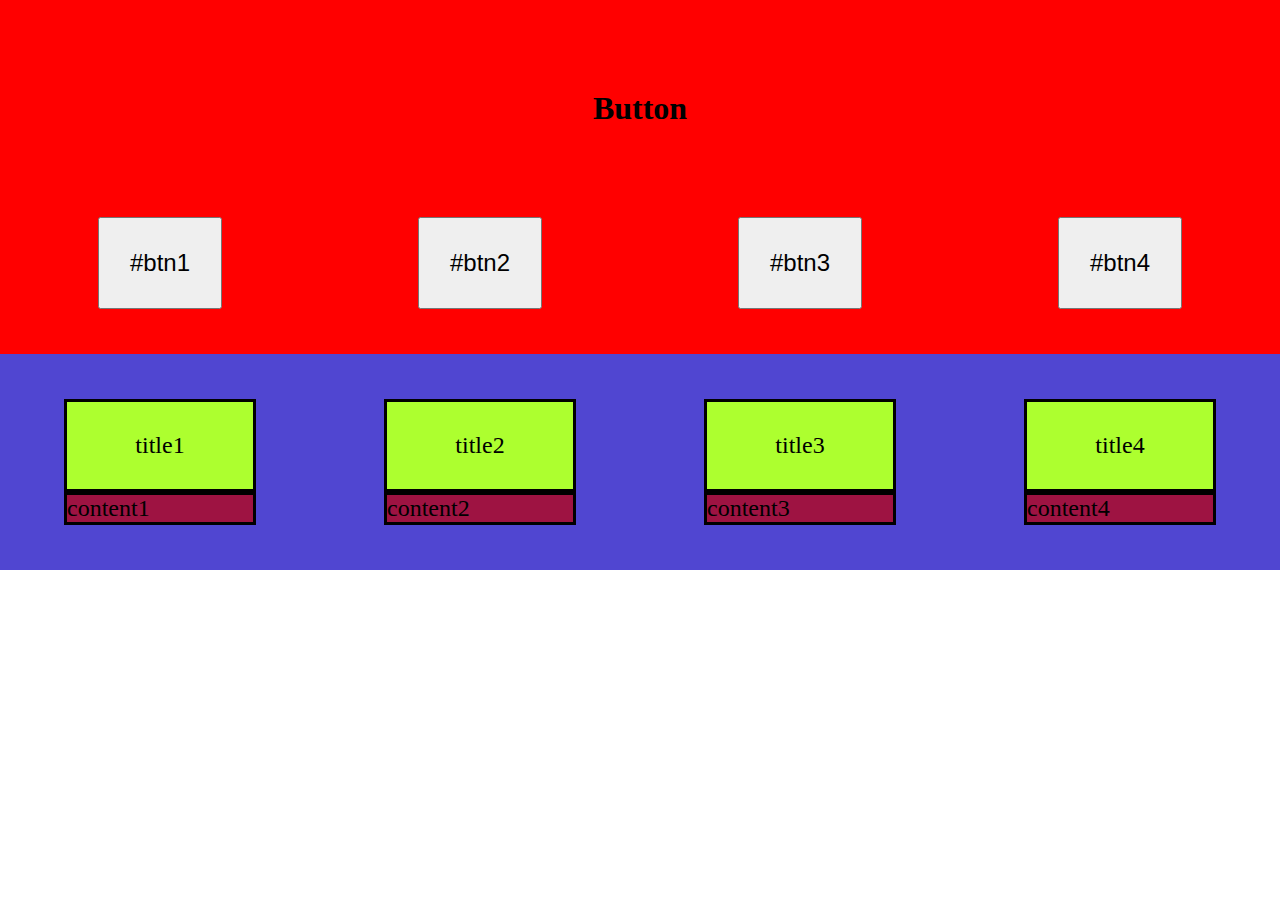
<file: index0.html>
<!DOCTYPE html>
<html lang="en">

<head>
    <meta charset="UTF-8">
    <meta name="viewport" content="width=device-width, initial-scale=1.0">
    <meta http-equiv="X-UA-Compatible" content="ie=edge">
    <title>Document</title>
    <link rel="stylesheet" href="style/style.css">
</head>

<body>
    <div class="head">
        <div class="title">
            <h1 id="headTitle">Button</h1>
        </div>
        <div class="button">
            <button id="btn1">#btn1</button>
            <button id="btn2">#btn2</button>
            <button id="btn3">#btn3</button>
            <button id="btn4">#btn4</button>
        </div>

        <div class="body">
            <div class="panels">

                <div class="panel" id="panel1">
                    <div class="panelTitle">
                        <p>title1</p>
                    </div>
                    <div class="panelContent">
                        <p>content1</p>
                    </div>
                </div>

                <div class="panel" id="panel2">
                    <div class="panelTitle">
                        <p>title2</p>
                    </div>
                    <div class="panelContent">
                        <p>content2</p>
                    </div>
                </div>

                <div class="panel" id="panel3">
                    <div class="panelTitle">
                        <p>title3</p>
                    </div>
                    <div class="panelContent">
                        <p>content3</p>
                    </div>
                </div>

                <div class="panel" id="panel4">
                    <div class="panelTitle">
                        <p>title4</p>
                    </div>
                    <div class="panelContent">
                        <p>content4</p>
                    </div>
                </div>



            </div>
        </div>
    </div>
    <script src="https://code.jquery.com/jquery-3.4.1.js"
        integrity="sha256-WpOohJOqMqqyKL9FccASB9O0KwACQJpFTUBLTYOVvVU=" crossorigin="anonymous"></script>
    <script>
        $(function () {

            //Part1
            $("#panel1").toggle(1000).toggle(1000);
            $("#panel2").slideUp(1000).slideDown(1000);
            $("#panel3").slideToggle(1000).slideToggle(1000);
            $("#panel4").css({
                color: 'red',
                fontWeight: 'bold',
                opacity: '0.5'
            }).toggle(1000).toggle(1000);;

            //Part2.1
            $('#headTitle').html('the title has been changed');

            //Part2.2
            $('#btn1').on('click', function () {
                $('#panel1').slideToggle(1000);
            });
            $('#btn2').on('click', function () {
                $('#panel2').slideToggle(1000);
            });
            $('#btn3').on('click', function () {
                $('#panel3').slideToggle(1000);
            });
            $('#btn4').on('click', function () {
                $('#panel4').slideToggle(1000);
            });
            //Part2.3
            $('#panel4').on('click', function () {
                $('#panel4 .panelContent p').html('changed content');
            });

        });
    </script>
</body>

</html>
</file>
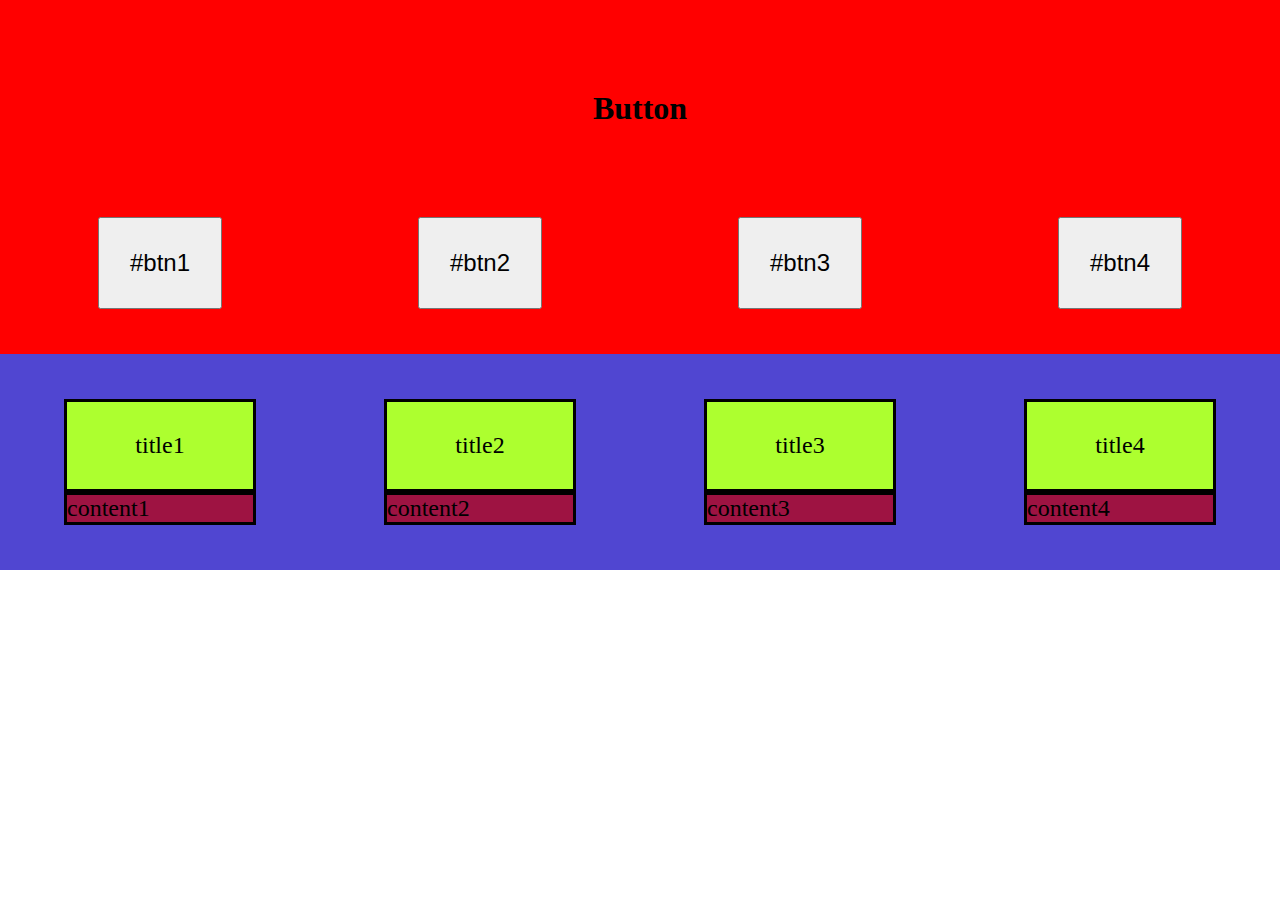
<file: index2.html>
<!DOCTYPE html>
<html lang="en">

<head>
    <meta charset="UTF-8">
    <meta name="viewport" content="width=device-width, initial-scale=1.0">
    <meta http-equiv="X-UA-Compatible" content="ie=edge">
    <title>Document</title>
    <link rel="stylesheet" href="style/style.css">
</head>

<body>
    <div class="head">
        <div class="title">
            <h1 id="headTitle">Button</h1>
        </div>
        <div class="button">
            <!--class dan data panel attribute untuk jquery-->
            <button class="panelButton" data-panelid="panel1">#btn1</button>
            <button class="panelButton" data-panelid="panel2">#btn2</button>
            <button class="panelButton" data-panelid="panel3">#btn3</button>
            <button class="panelButton" data-panelid="panel4">#btn4</button>
        </div>

        <div class="body">
            <div class="panels">

                <div class="panel" id="panel1">
                    <div class="panelTitle">
                        <p>title1</p>
                    </div>
                    <div class="panelContent">
                        <p>content1</p>
                    </div>
                </div>

                <div class="panel" id="panel2">
                    <div class="panelTitle">
                        <p>title2</p>
                    </div>
                    <div class="panelContent">
                        <p>content2</p>
                    </div>
                </div>

                <div class="panel" id="panel3">
                    <div class="panelTitle">
                        <p>title3</p>
                    </div>
                    <div class="panelContent">
                        <p>content3</p>
                    </div>
                </div>

                <div class="panel" id="panel4">
                    <div class="panelTitle">
                        <p>title4</p>
                    </div>
                    <div class="panelContent">
                        <p>content4</p>
                    </div>
                </div>



            </div>
        </div>
    </div>
    <script src="https://code.jquery.com/jquery-3.4.1.js"
        integrity="sha256-WpOohJOqMqqyKL9FccASB9O0KwACQJpFTUBLTYOVvVU=" crossorigin="anonymous"></script>
    <script>
        $(function () {

            let content = "The Content Cangers";
            //Part3
            $('.panelButton').on('click', function () {
                let panelId = $(this).attr('data-panelid'); //cari id dengan this dan attr data-panelid di atas
                alert(panelId);
                //toggle
                $('#' + panelId).toggle();
                //ganti konten
                $('#' + panelId + ' .panelContent p').html(content); //perhtikan pemanggilan class / id sebelum .panelContent
            })


        });
    </script>
</body>

</html>
</file>
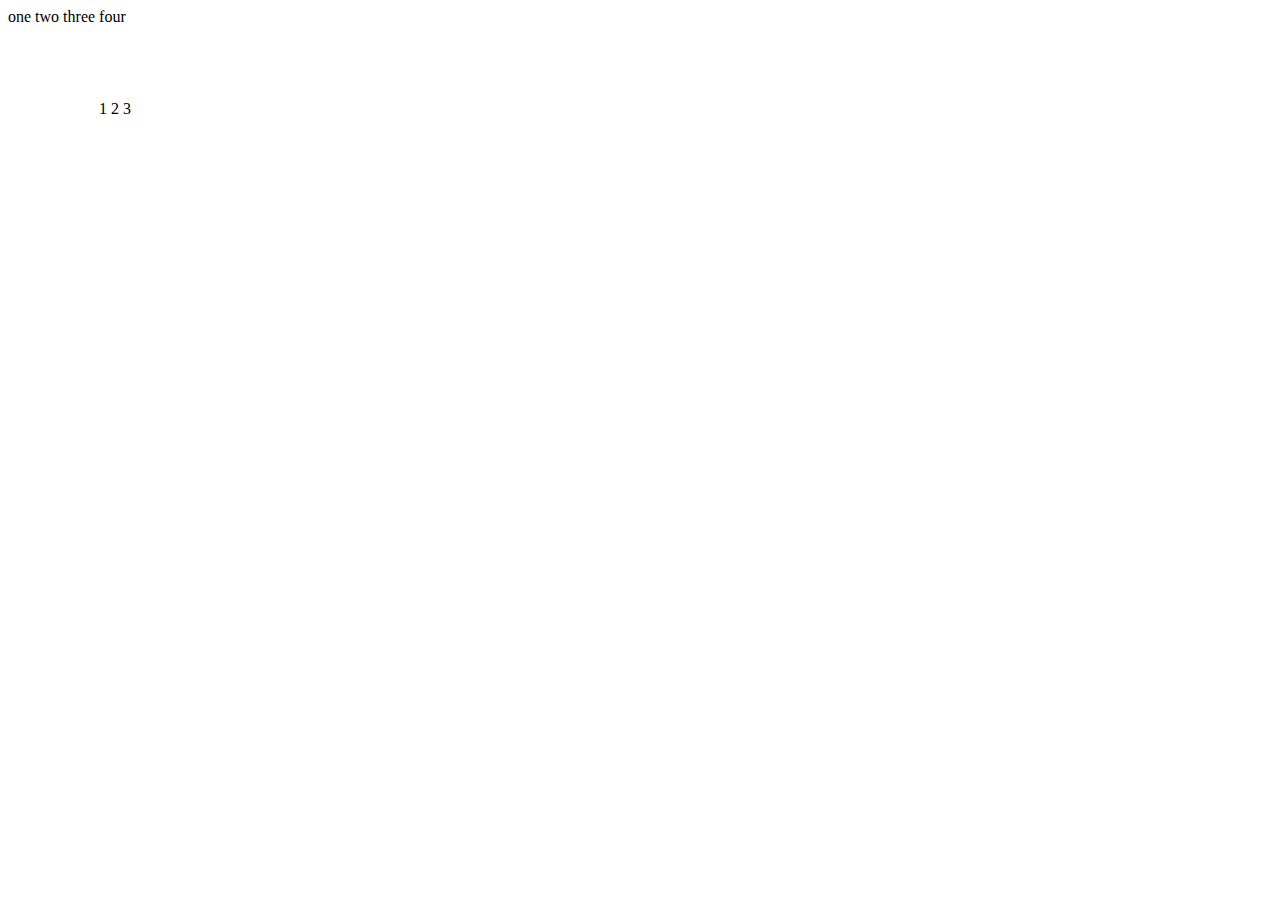
<file: index3.html>
<!DOCTYPE html>
<html lang="en">

<head>
    <meta charset="UTF-8">
    <meta name="viewport" content="width=device-width, initial-scale=1.0">
    <meta http-equiv="X-UA-Compatible" content="ie=edge">
    <title>Document</title>
    <style>
        ul {
            margin: 0;
            padding: 0;
        }

        ul.sublist {
            margin: 0;
            padding: 0;
            position: absolute;
            top: 100px;
        }

        .special {
            color: red;
        }

        li {
            display: inline-block;
        }

        .leftli {
            margin-right: 100px;
        }

        .rightli {
            margin-left: 100px;
        }
    </style>

</head>

<body>
    <div class="content">
        <ul class="list">
            <li class="one">one</li>
            <li class="two">two</li>
            <li class="three">three</li>
            <li class="four">
                four
                <ul class="sublist">
                    <li class="sbl subone">1</li>
                    <li class="sbl subtwo">2</li>
                    <li class="sbl subthree">3</li>
                </ul>
            </li>
        </ul>
    </div>
    <script src="https://code.jquery.com/jquery-3.4.1.js"
        integrity="sha256-WpOohJOqMqqyKL9FccASB9O0KwACQJpFTUBLTYOVvVU=" crossorigin="anonymous"></script>
    <script>
        $(function () {
            //akses html lwat console
            console.log($('li'));
            console.log($('li').first());
            // $('li').first().hide();
            console.log($('li').last());
            console.log($('li').eq(0));
            console.log($('li').eq(1));
            console.log($('ul:first').children());
            console.log($('ul.sublist').children());
            console.log($('li').first().siblings());
            console.log($('li').last().siblings());
            console.log($('li').last().parent());
            console.log($('li').last().parent().parent());
            console.log($('li').last().parent().parent().parent());
            console.log($('li').last().parent().parent().prev());

            // sample list genap
            let listcount = $('ul:first').children().length;
            console.log($(listcount));
            let halflistcount = listcount / 2;
            console.log($(halflistcount));
            let leftli = Math.trunc(halflistcount);
            let rightli = leftli + 1;
            console.log($(leftli));
            console.log($(rightli));
            let leftliindex = leftli - 1;
            let rightliindex = rightli - 1;
            console.log($('li').eq(leftliindex));
            console.log($('li').eq(rightliindex));

            $('li').eq(leftliindex).addClass('leftli');
            $('li').eq(rightliindex).addClass('rightli');

            // sample list ganjil

            let listcountG = $('ul.sublist').children().length;
            console.log($(listcountG));
            let halflistcountG = listcountG / 2;
            console.log($(halflistcountG));
            let leftliG = Math.trunc(halflistcountG);
            let rightliG = leftliG + 1;
            console.log($(leftliG));
            console.log($(rightliG));
            let leftliindexG = leftliG - 1;
            let rightliindexG = rightliG - 1;
            console.log($('li.sbl').eq(leftliindexG));
            console.log($('li.sbl').eq(rightliindexG));

            $('li.sbl').eq(leftliindexG).addClass('leftli');
            $('li.sbl').eq(rightliindexG).addClass('rightli');

            $('li').on('click', function () {
                //$(this).next().hide();
                // $(this).next().remove();
                //$(this).siblings().addClass('special');
                if ($(this).parent().is('.sublist')) {
                    $(this).hide();
                }
            });
            $('li').on('dblclick', function () {
                //$(this).removeClass('special');
                // $(this).hide();
            });

        });
    </script>
</body>

</html>
</file>
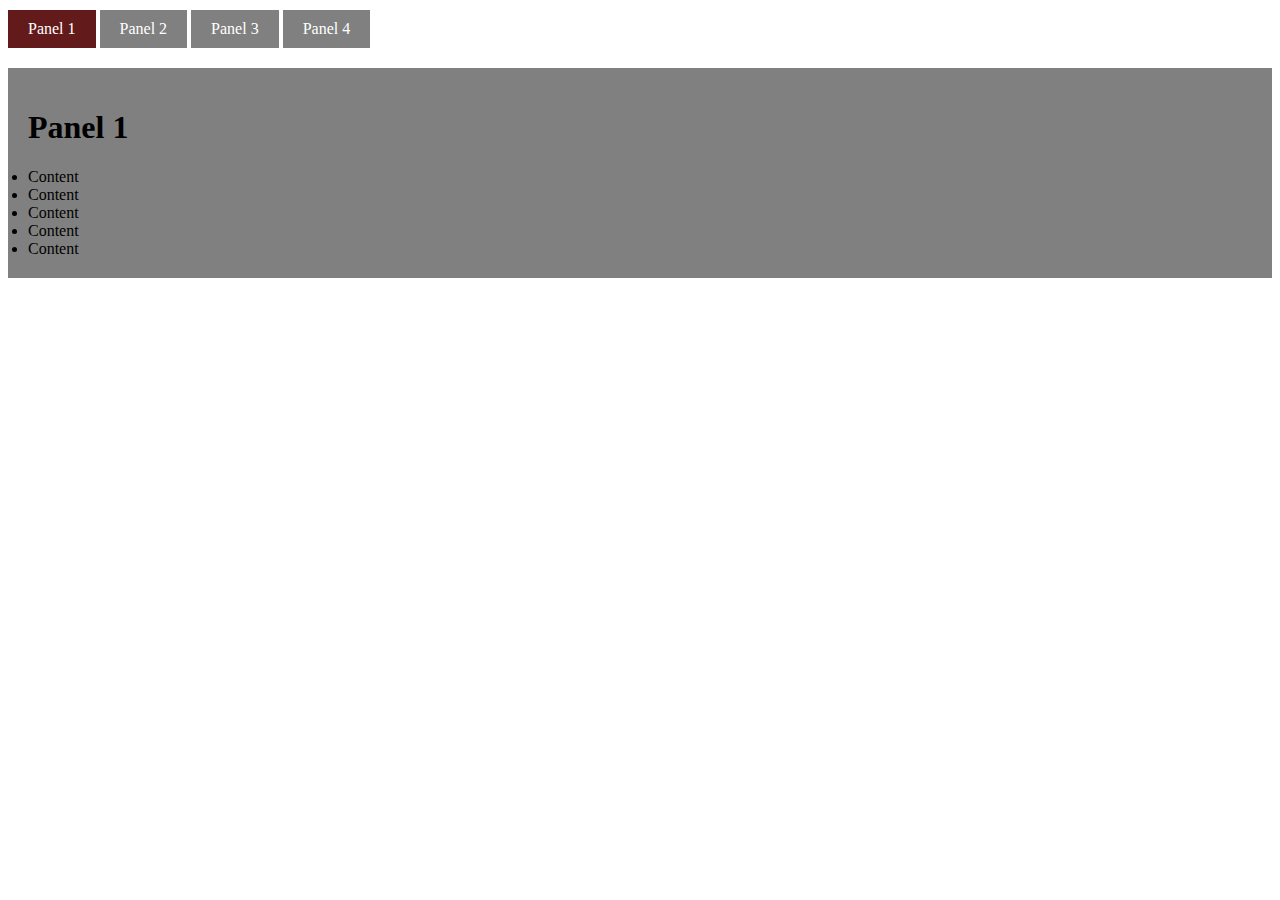
<file: index4.html>
<!DOCTYPE html>
<html lang="en">

<head>
    <meta charset="UTF-8">
    <meta name="viewport" content="width=device-width, initial-scale=1.0">
    <meta http-equiv="X-UA-Compatible" content="ie=edge">
    <title>Document</title>
    <style>
        .tab-panels {
            margin: 10px 0;
        }

        .tabs {
            margin: 0;
            padding: 0;
            cursor: pointer;
        }

        .tabs li {
            display: inline-block;
            padding: 10px 20px;
            background-color: grey;
            color: white;
        }

        .tabs li:hover {
            background-color: rgb(124, 86, 86);
            color: white;
        }

        .tabs li.active {
            background-color: rgb(99, 26, 26);
            color: white;
        }


        .panel {
            display: none;
        }

        .panel.active {
            display: block;
            padding: 20px;
            background-color: gray;
            margin-top: 20px;
        }
    </style>

</head>

<body>
    <div class="tab-panels">
        <ul class="tabs">
            <li rel="panel1" class="active">Panel 1</li>
            <li rel="panel2">Panel 2</li>
            <li rel="panel3">Panel 3</li>
            <li rel="panel4">Panel 4</li>
        </ul>

        <div id="panel1" class="panel active">
            <h1>Panel 1</h1>
            <li>Content</li>
            <li>Content</li>
            <li>Content</li>
            <li>Content</li>
            <li>Content</li>
        </div>
        <div id="panel2" class="panel">
            <h1>Panel 2</h1>
            <li>Content</li>
            <li>Content</li>
            <li>Content</li>
            <li>Content</li>
            <li>Content</li>
        </div>
        <div id="panel3" class="panel">
            <h1>Panel 3</h1>
            <li>Content</li>
            <li>Content</li>
            <li>Content</li>
            <li>Content</li>
            <li>Content</li>
        </div>
        <div id="panel4" class="panel">
            <h1>Panel 4</h1>
            <li>Content</li>
            <li>Content</li>
            <li>Content</li>
            <li>Content</li>
            <li>Content</li>
        </div>
    </div>

    <script src="https://code.jquery.com/jquery-3.4.1.js"
        integrity="sha256-WpOohJOqMqqyKL9FccASB9O0KwACQJpFTUBLTYOVvVU=" crossorigin="anonymous"></script>
    <script>
        $(function () {
            $('.tab-panels .tabs li').on('click', function () {
                $(this).addClass('active');
                $(this).siblings().removeClass('active');

                let panelID = $(this).attr('rel');
                $('.tab-panels .panel.active').removeClass('active');
                $('#' + panelID).addClass('active');
            });


        });
    </script>
</body>

</html>
</file>
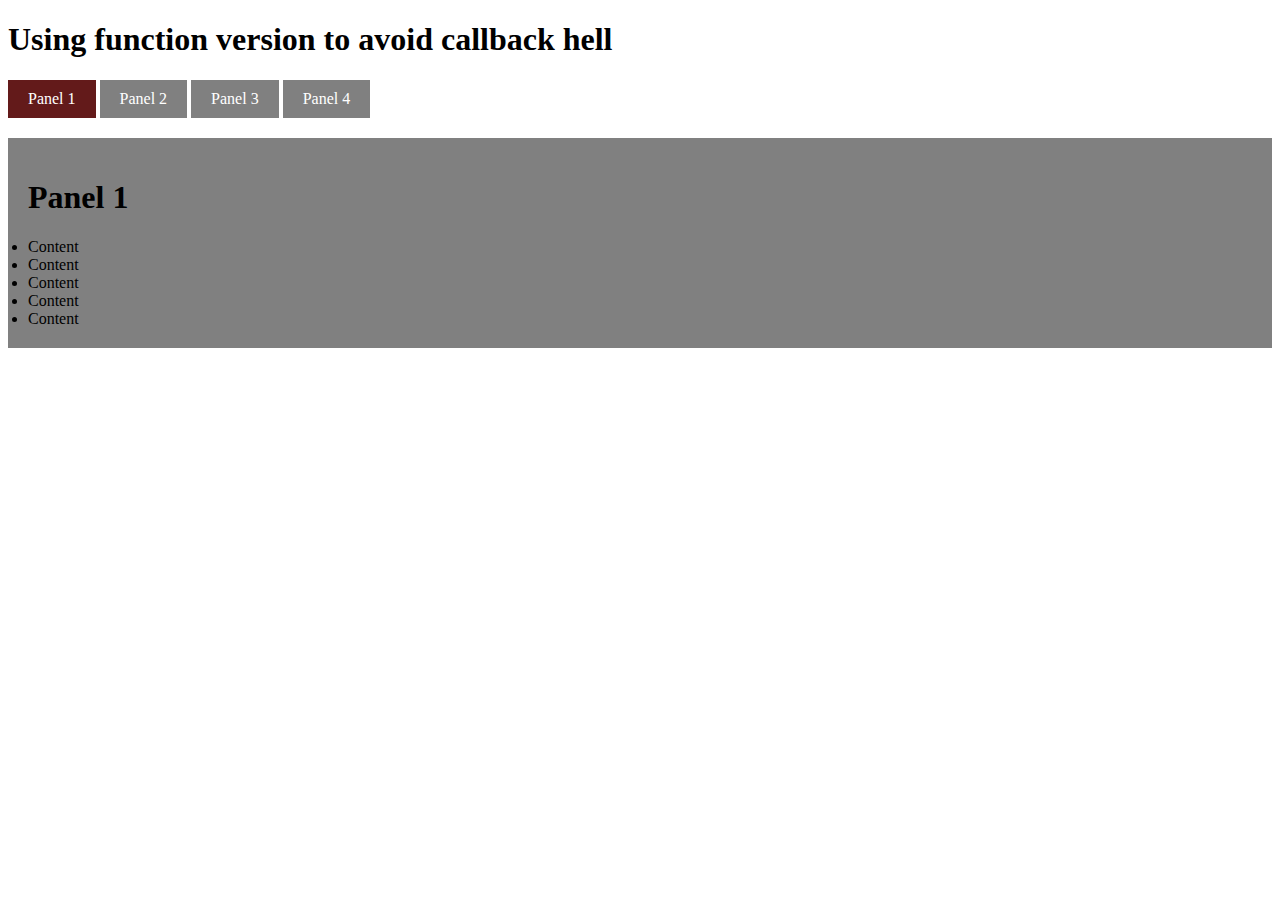
<file: index5.html>
<!DOCTYPE html>
<html lang="en">

<head>
    <meta charset="UTF-8">
    <meta name="viewport" content="width=device-width, initial-scale=1.0">
    <meta http-equiv="X-UA-Compatible" content="ie=edge">
    <title>Document</title>
    <style>
        .tabs {
            margin: 0;
            padding: 0;
            cursor: pointer;
        }

        .tabs li {
            display: inline-block;
            padding: 10px 20px;
            background-color: grey;
            color: white;
        }

        .tabs li:hover {
            background-color: rgb(124, 86, 86);
            color: white;
        }

        .tabs li.active {
            background-color: rgb(99, 26, 26);
            color: white;
        }


        .panel {
            display: none;
        }

        .panel.active {
            display: block;
            padding: 20px;
            background-color: gray;
            margin-top: 20px;
        }
    </style>

</head>

<body>
    <h1>Using function version to avoid callback hell</h1>
    <div class="tab-panels">
        <ul class="tabs">
            <li rel="panel1" class="active">Panel 1</li>
            <li rel="panel2">Panel 2</li>
            <li rel="panel3">Panel 3</li>
            <li rel="panel4">Panel 4</li>
        </ul>

        <div id="panel1" class="panel active">
            <h1>Panel 1</h1>
            <li>Content</li>
            <li>Content</li>
            <li>Content</li>
            <li>Content</li>
            <li>Content</li>
        </div>
        <div id="panel2" class="panel">
            <h1>Panel 2</h1>
            <li>Content</li>
            <li>Content</li>
            <li>Content</li>
            <li>Content</li>
            <li>Content</li>
        </div>
        <div id="panel3" class="panel">
            <h1>Panel 3</h1>
            <li>Content</li>
            <li>Content</li>
            <li>Content</li>
            <li>Content</li>
            <li>Content</li>
        </div>
        <div id="panel4" class="panel">
            <h1>Panel 4</h1>
            <li>Content</li>
            <li>Content</li>
            <li>Content</li>
            <li>Content</li>
            <li>Content</li>
        </div>
    </div>
    <script src="https://code.jquery.com/jquery-3.4.1.js"
        integrity="sha256-WpOohJOqMqqyKL9FccASB9O0KwACQJpFTUBLTYOVvVU=" crossorigin="anonymous"></script>
    <script>
        $(function () {
            $('.tab-panels .tabs li').on('click', showPanel);

            function showPanel() {
                $(this).addClass('active');
                $(this).siblings().removeClass('active');

                let panelID = $(this).attr('rel');
                $('.tab-panels .panel.active').removeClass('active');
                $('#' + panelID).addClass('active');
            };


        });
    </script>
</body>

</html>
</file>
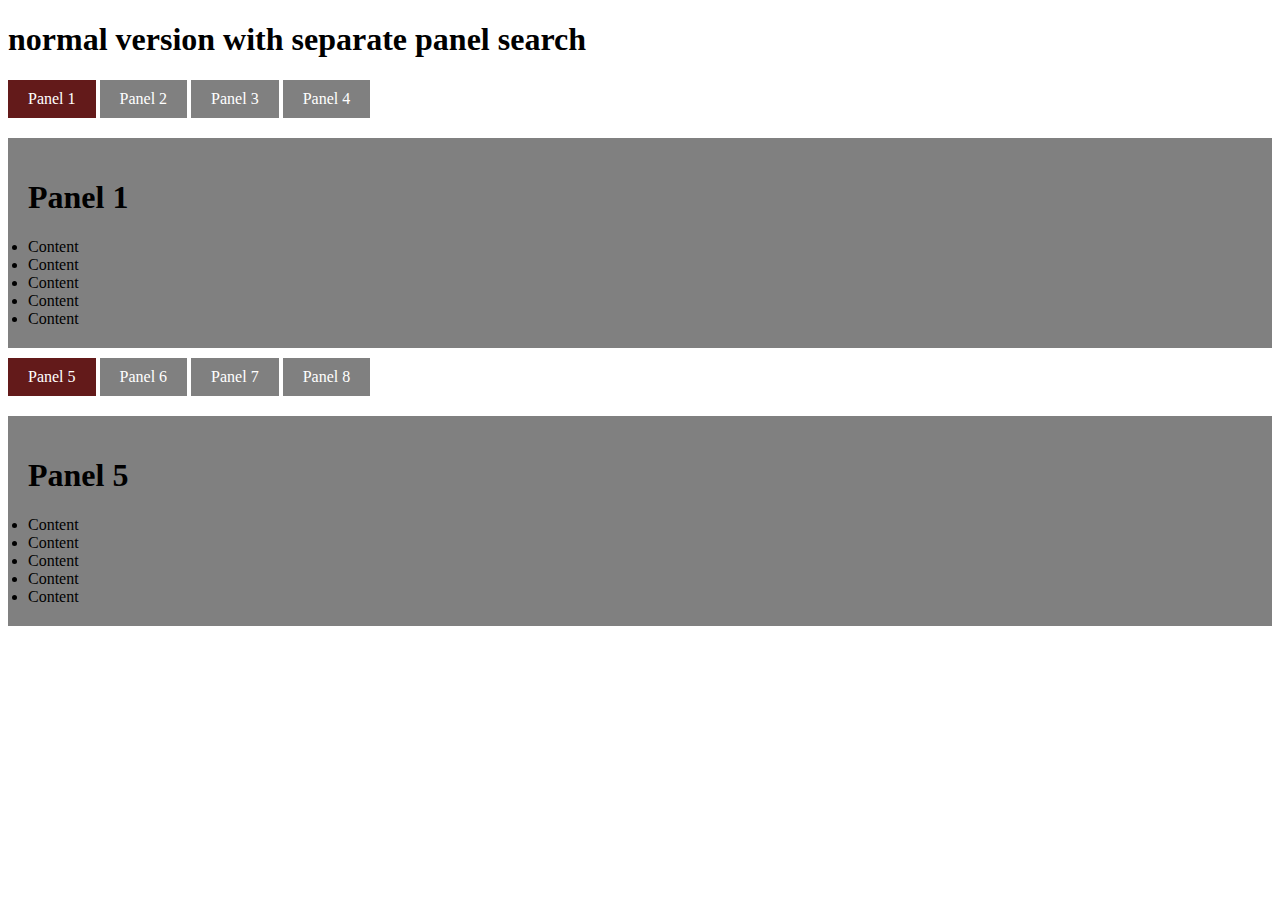
<file: index6.html>
<!DOCTYPE html>
<html lang="en">

<head>
    <meta charset="UTF-8">
    <meta name="viewport" content="width=device-width, initial-scale=1.0">
    <meta http-equiv="X-UA-Compatible" content="ie=edge">
    <title>Document</title>
    <style>
        .tab-panels {
            margin: 10px 0;
        }

        .tabs {
            margin: 0;
            padding: 0;
            cursor: pointer;
        }

        .tabs li {
            display: inline-block;
            padding: 10px 20px;
            background-color: grey;
            color: white;
        }

        .tabs li:hover {
            background-color: rgb(124, 86, 86);
            color: white;
        }

        .tabs li.active {
            background-color: rgb(99, 26, 26);
            color: white;
        }


        .panel {
            display: none;
        }

        .panel.active {
            display: block;
            padding: 20px;
            background-color: gray;
            margin-top: 20px;
        }
    </style>

</head>

<body>
    <h1>normal version with separate panel search</h1>
    <div class="tab-panels">
        <ul class="tabs">
            <li rel="panel1" class="active">Panel 1</li>
            <li rel="panel2">Panel 2</li>
            <li rel="panel3">Panel 3</li>
            <li rel="panel4">Panel 4</li>
        </ul>

        <div id="panel1" class="panel active">
            <h1>Panel 1</h1>
            <li>Content</li>
            <li>Content</li>
            <li>Content</li>
            <li>Content</li>
            <li>Content</li>
        </div>
        <div id="panel2" class="panel">
            <h1>Panel 2</h1>
            <li>Content</li>
            <li>Content</li>
            <li>Content</li>
            <li>Content</li>
            <li>Content</li>
        </div>
        <div id="panel3" class="panel">
            <h1>Panel 3</h1>
            <li>Content</li>
            <li>Content</li>
            <li>Content</li>
            <li>Content</li>
            <li>Content</li>
        </div>
        <div id="panel4" class="panel">
            <h1>Panel 4</h1>
            <li>Content</li>
            <li>Content</li>
            <li>Content</li>
            <li>Content</li>
            <li>Content</li>
        </div>
    </div>

    <div class="tab-panels">
        <ul class="tabs">
            <li rel="panel5" class="active">Panel 5</li>
            <li rel="panel6">Panel 6</li>
            <li rel="panel7">Panel 7</li>
            <li rel="panel8">Panel 8</li>
        </ul>

        <div id="panel5" class="panel active">
            <h1>Panel 5</h1>
            <li>Content</li>
            <li>Content</li>
            <li>Content</li>
            <li>Content</li>
            <li>Content</li>
        </div>
        <div id="panel6" class="panel">
            <h1>Panel 6</h1>
            <li>Content</li>
            <li>Content</li>
            <li>Content</li>
            <li>Content</li>
            <li>Content</li>
        </div>
        <div id="panel7" class="panel">
            <h1>Panel 7</h1>
            <li>Content</li>
            <li>Content</li>
            <li>Content</li>
            <li>Content</li>
            <li>Content</li>
        </div>
        <div id="panel8" class="panel">
            <h1>Panel 8</h1>
            <li>Content</li>
            <li>Content</li>
            <li>Content</li>
            <li>Content</li>
            <li>Content</li>
        </div>
    </div>
    <script src="https://code.jquery.com/jquery-3.4.1.js"
        integrity="sha256-WpOohJOqMqqyKL9FccASB9O0KwACQJpFTUBLTYOVvVU=" crossorigin="anonymous"></script>
    <script>
        $(function () {
            $('.tab-panels .tabs li').on('click', function () {
                let currentPanel = $(this).closest('.tab-panels');
                $(this).addClass('active');
                $(this).siblings().removeClass('active');

                let panelID = $(this).attr('rel');
                currentPanel.find('.panel.active').removeClass('active');
                $('#' + panelID).addClass('active');
            });


        });
    </script>
</body>

</html>
</file>
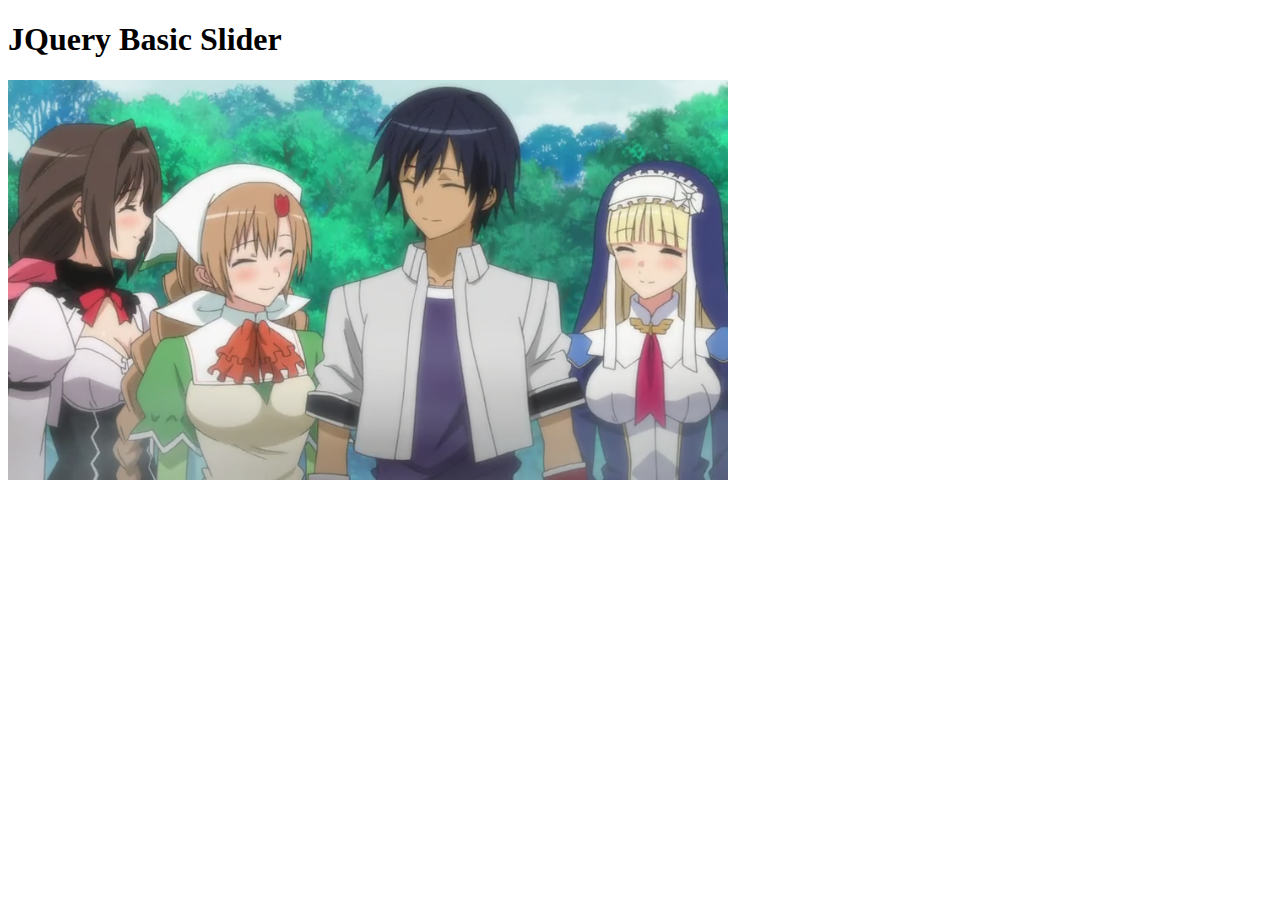
<file: index7.html>
<!DOCTYPE html>
<html lang="en">

<head>
    <meta charset="UTF-8">
    <meta name="viewport" content="width=device-width, initial-scale=1.0">
    <meta http-equiv="X-UA-Compatible" content="ie=edge">
    <title>Document</title>
    <style>
        #slider {
            width: 720px;
            height: 400px;
            overflow: hidden;

        }

        #slider .slides {
            display: block;
            width: 7920px;
            height: 400px;
            margin: 0;
            padding: 0;

        }

        #slider .slide {
            float: left;
            list-style-type: none;
            width: 720px;
            height: 400px;

        }

        #slider .slide img {
            width: 720px;
            height: 400px;
        }
    </style>

</head>

<body>
    <div class="header">
        <h1>JQuery Basic Slider</h1>
    </div>

    <div id="slider">
        <ul class="slides">
            <li class="slide"><img src="asset/img (1).png"></li>
            <li class="slide"><img src="asset/img (2).png"></li>
            <li class="slide"><img src="asset/img (3).png"></li>
            <li class="slide"><img src="asset/img (4).png"></li>
            <li class="slide"><img src="asset/img (5).png"></li>
            <li class="slide"><img src="asset/img (6).png"></li>
            <li class="slide"><img src="asset/img (7).png"></li>
            <li class="slide"><img src="asset/img (8).png"></li>
            <li class="slide"><img src="asset/img (9).png"></li>
            <li class="slide"><img src="asset/img (10).png"></li>
            <li class="slide"><img src="asset/img (11).png"></li>

        </ul>
    </div>

    <script src="https://code.jquery.com/jquery-3.4.1.js"
        integrity="sha256-WpOohJOqMqqyKL9FccASB9O0KwACQJpFTUBLTYOVvVU=" crossorigin="anonymous"></script>
    <script src="slide.js"></script>
</body>

</html>
</file>
<file: style/style.css>
* {
  -webkit-box-sizing: border-box;
          box-sizing: border-box;
  padding: 0;
  margin: 0;
}

.head {
  width: 100%;
  background-color: red;
  display: block;
  position: relative;
}

.title {
  display: -webkit-box;
  display: -ms-flexbox;
  display: flex;
}

.title h1 {
  margin: 10vh auto 5vh auto;
}

.button {
  display: -webkit-box;
  display: -ms-flexbox;
  display: flex;
}

.button button {
  margin: 5vh auto;
  padding: 30px;
  font-size: 1.5em;
}

.body {
  display: block;
  width: 100vw;
  background-color: #5046d1;
  display: -webkit-box;
  display: -ms-flexbox;
  display: flex;
  position: relative;
}

.panels {
  display: -webkit-box;
  display: -ms-flexbox;
  display: flex;
  width: 100%;
}

.panels .panel {
  margin: 5vh auto;
  font-size: 1.5em;
}

.panels .panel .panelTitle {
  border-style: solid;
  border-width: 3px;
  width: 15vw;
  text-align: center;
  padding: 30px;
  background-color: greenyellow;
}

.panels .panel .panelContent {
  border-style: solid;
  border-width: 3px;
  width: 15vw;
  text-align: left;
  display: -webkit-box;
  display: -ms-flexbox;
  display: flex;
  -ms-flex-wrap: wrap;
      flex-wrap: wrap;
  background-color: #9e1342;
}
/*# sourceMappingURL=style.css.map */
</file>
